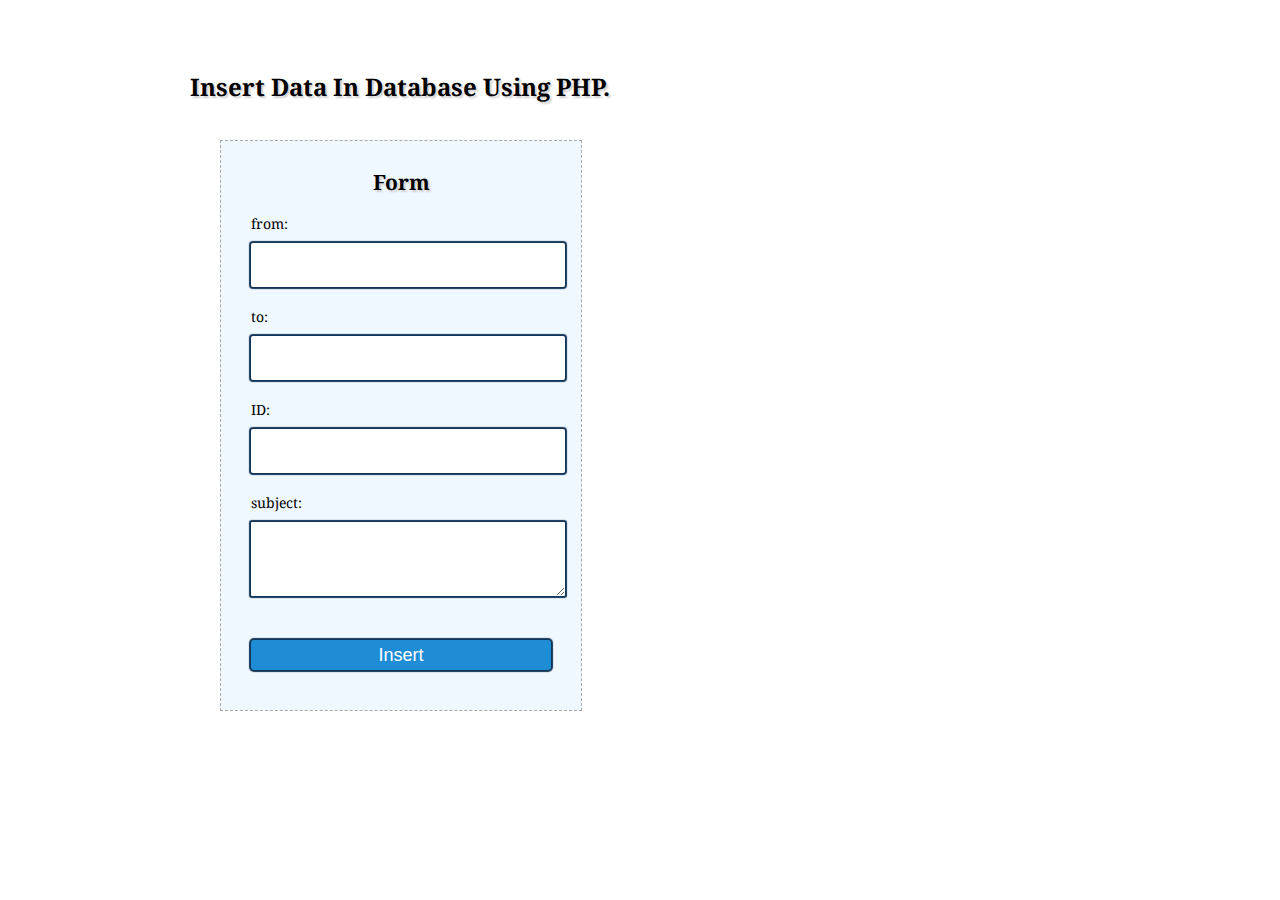
<file: insert.html>
<!DOCTYPE html>
<html>
<head>
<title>PHP insertion</title>
<link href="css/insert.css" rel="stylesheet">
</head>
<body>
<div class="maindiv">
<!--HTML Form -->
<div class="form_div">
<div class="title">
<h2>Insert Data In Database Using PHP.</h2>
</div>
<form action="insert.php" method="post">
<!-- Method can be set as POST for hiding values in URL-->
<h2>Form</h2>
<label>from:</label>
<input class="input" name="from" type="text" value="">
<label>to:</label>
<input class="input" name="to" type="text" value="">
<label>ID:</label>
<input class="input" name="ID" type="text" value="">
<label>subject:</label>
<textarea cols="25" name="subject" rows="5"></textarea><br>
<input class="submit" name="submit" type="submit" value="Insert">
</form>
</div>
</div>
</body>
</html>
</file>
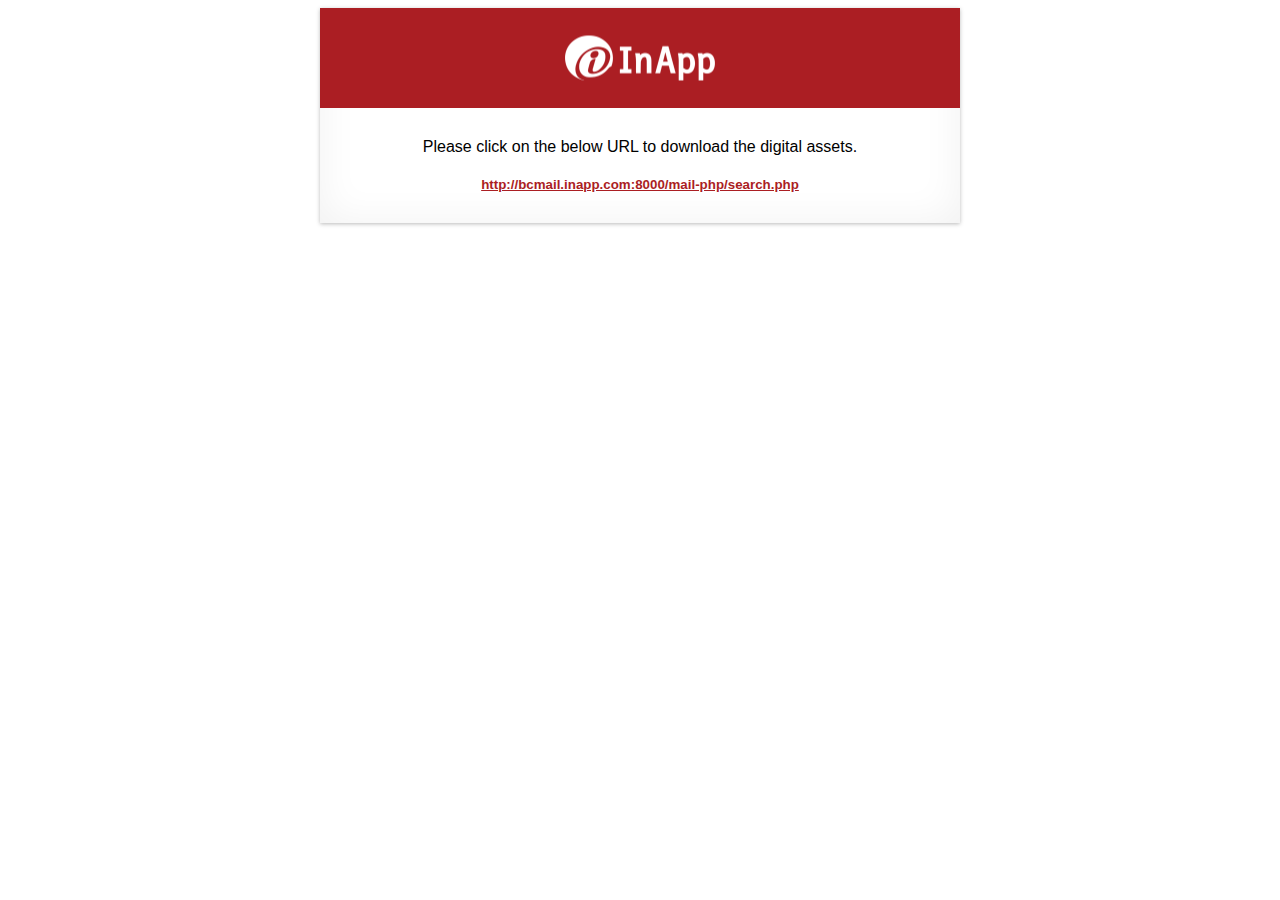
<file: iVault/email.html>
<!DOCTYPE html>
<html lang="en">

<head>
    <!-- Required meta tags always come first -->
    <meta charset="utf-8">
    <meta name="viewport" content="width=device-width, initial-scale=1, shrink-to-fit=no">
    <meta http-equiv="x-ua-compatible" content="ie=edge">
    <title>IVault</title>
    <style>
        .mail-template{
            width: 640px;
            background-color: #fff;
            margin: 0 auto;
            box-shadow: 0 1px 4px rgba(0, 0, 0, 0.27), 0 0 40px rgba(0, 0, 0, 0.06) inset;
            font-family: Arial, Helvetica, sans-serif;
        }
        .mail-header{
            height: 100px;
            background-color: #ab1e23;
            text-align: center;
            
        }
        .mail-header img{
transform: translateY(-50%);
            top: 50%;
            position: relative;
        }
        .mail-body{
            padding: 30px;
            text-align: center;
        }
        .url-btn{
            background-color: transparent;
            font-weight: bold;
            border: 0;
            text-decoration: underline;
            margin-top: 20px;
            cursor: pointer;
            color: #ab1e23;
        }
    </style>
</head>

<body>


<div class="mail-template">
    <div class="mail-header">
        <img src="images/logo-white.png">
    </div>
    <div class="mail-body">
        <form>
        Please click on the below URL to download the digital assets.
        <button href="http://bcmail.inapp.com:8000/mail-php/search.php" id="test" type="submit" class="url-btn">http://bcmail.inapp.com:8000/mail-php/search.php</button>
        </form>
    </div>



</div>
</body>

</html>
</file>
<file: css/insert.css>
@import "http://fonts.googleapis.com/css?family=Droid+Serif";
/* The Above Line Is To Import Google Font Style */
.maindiv {
margin:30px auto;
width:980px;
height:500px;
background:#fff;
padding-top:20px;
font-family:'Droid Serif',serif;
font-size:14px
}
.title {
width:500px;
height:70px;
text-shadow:2px 2px 2px #cfcfcf;
font-size:16px;
text-align:center
}
.form_div {
width:70%;
float:left
}
form {
width:300px;
border:1px dashed #aaa;
padding:10px 30px 40px;
margin-left:70px;
background-color:#f0f8ff
}
form h2 {
text-align:center;
text-shadow:2px 2px 2px #cfcfcf
}
textarea {
width:100%;
height:60px;
border-radius:1px;
box-shadow:0 0 1px 2px #123456;
margin-top:10px;
padding:7px;
border:none
}
.input {
width:100%;
height:30px;
border-radius:2px;
box-shadow:0 0 1px 2px #123456;
margin-top:10px;
padding:7px;
border:none;
margin-bottom:20px
}
.submit {
color:#fff;
border-radius:3px;
background:#1F8DD6;
padding:5px;
margin-top:40px;
border:none;
width:100%;
height:30px;
box-shadow:0 0 1px 2px #123456;
font-size:18px
}
p {
color:red;
text-align:center
}
span {
text-align:center;
color:green
}
</file>
